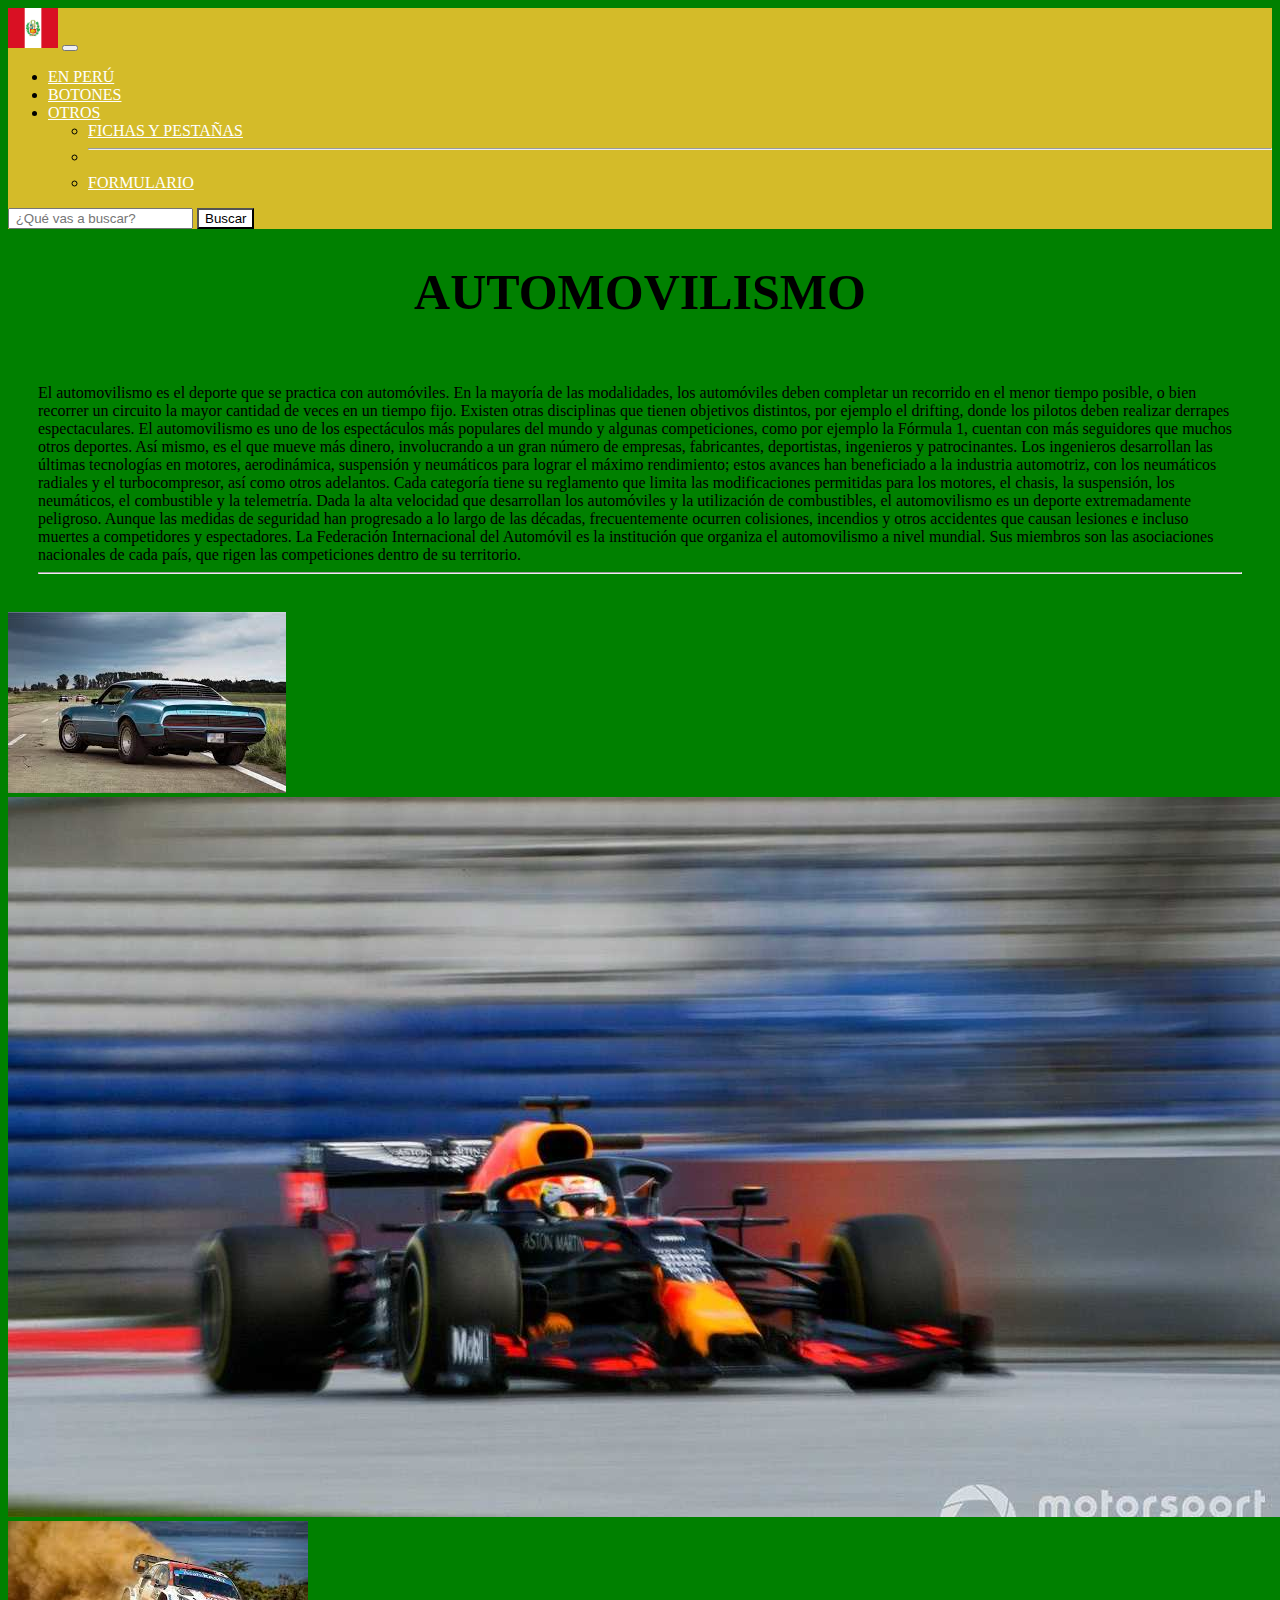
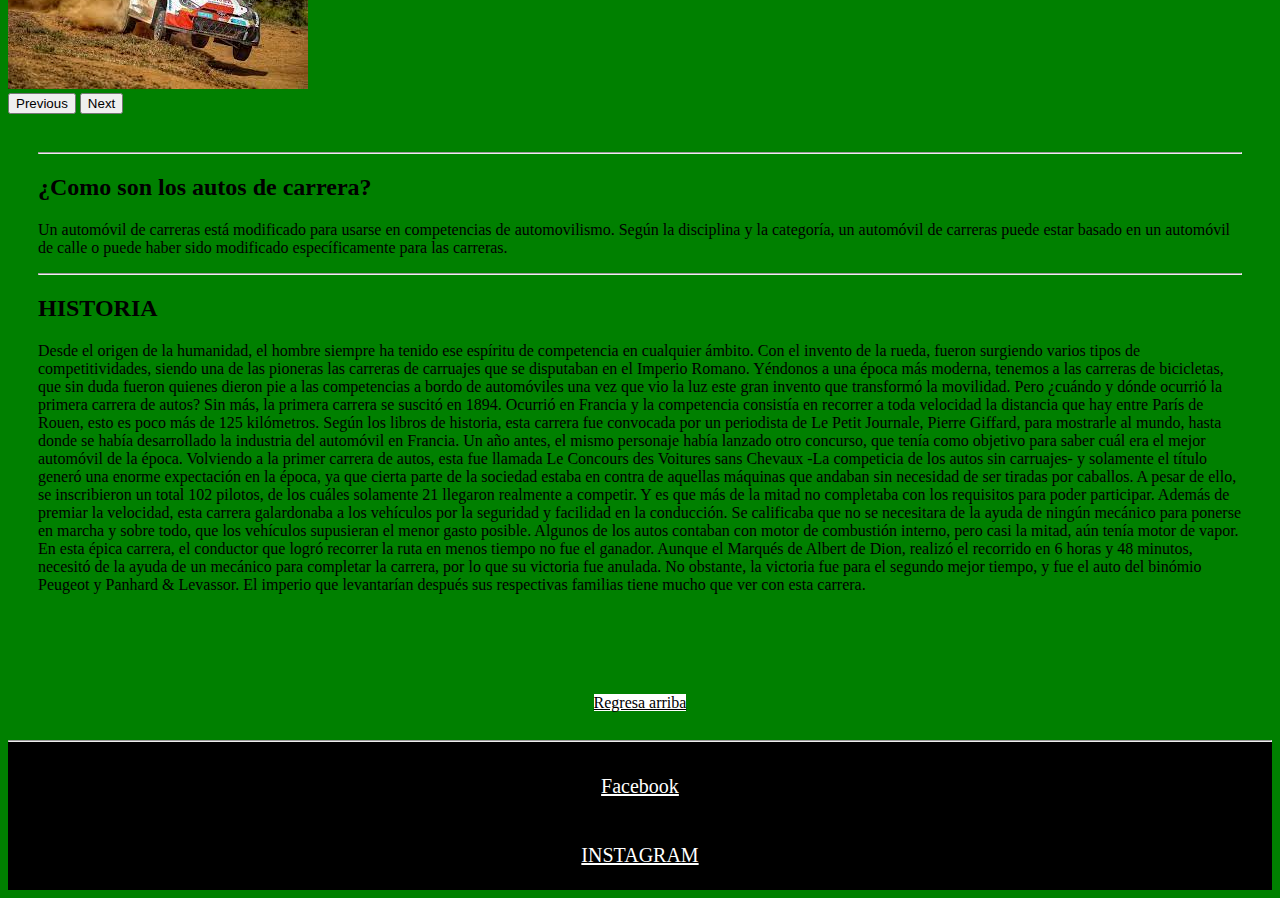
<file: index.html>
<!doctype html>
<html lang="en">
  <head>
    <meta charset="utf-8">
    <meta name="viewport" content="width=device-width, initial-scale=1">
    <title>Autos</title>
    <link href="https://cdn.jsdelivr.net/npm/bootstrap@5.2.0-beta1/dist/css/bootstrap.min.css" rel="stylesheet" integrity="sha384-0evHe/X+R7YkIZDRvuzKMRqM+OrBnVFBL6DOitfPri4tjfHxaWutUpFmBp4vmVor" crossorigin="anonymous">
    <link rel="stylesheet" href="estilos.css">
  </head>
  <body>
    <div class="container">
      <div class="row">
    <nav>
      <nav class="navbar navbar-expand-lg">
        <div class="container-fluid">
          <a class="navbar-brand" href="index.html"><img src="IMG/LOGO.png" class="logo"></a>
          <button class="navbar-toggler" type="button" data-bs-toggle="collapse" data-bs-target="#navbarSupportedContent" aria-controls="navbarSupportedContent" aria-expanded="false" aria-label="Toggle navigation">
            <span class="navbar-toggler-icon"></span>
          </button>
          <div class="collapse navbar-collapse" id="navbarSupportedContent">
            <ul class="navbar-nav me-auto mb-2 mb-lg-0">
              <li class="nav-item">
                <a class="nav-link active" aria-current="page" href="pagina01.html">EN PERÚ</a>
              </li>
              <li class="nav-item">
                <a class="nav-link active" aria-current="page" href="pagina02.html">BOTONES</a>
              </li>
              <li class="nav-item dropdown">
                <a class="nav-link dropdown-toggle active" href="#" id="navbarDropdown" role="button" data-bs-toggle="dropdown" >
                  OTROS
                </a>
                <ul class="dropdown-menu" aria-labelledby="navbarDropdown">
                  <li><a class="dropdown-item" href="pagina03.html">FICHAS Y PESTAÑAS</a></li>
                  
                  <li><hr class="dropdown-divider"></li>
                  <li><a class="dropdown-item" href="pagina05.html">FORMULARIO</a></li>
                </ul>
              </li>
            </ul>
            <form class="d-flex" role="search">
              <input class="form-control me-2" type="search" placeholder=" ¿Qué vas a buscar?" aria-label="Search">
              <button class="btn btn-outline-success" type="submit">Buscar</button>
            </form>
          </div>
        </div>
      </nav>
    </nav>
    <H1 class="titulo">AUTOMOVILISMO</H1>
    <div class="texto">
      El automovilismo es el deporte que se practica con automóviles. En la mayoría de las modalidades, los automóviles deben completar un recorrido en el menor tiempo posible, o bien recorrer un circuito la mayor cantidad de veces en un tiempo fijo. Existen otras disciplinas que tienen objetivos distintos, por ejemplo el drifting, donde los pilotos deben realizar derrapes espectaculares.
      
      El automovilismo es uno de los espectáculos más populares del mundo y algunas competiciones, como por ejemplo la Fórmula 1, cuentan con más seguidores que muchos otros deportes. Así mismo, es el que mueve más dinero, involucrando a un gran número de empresas, fabricantes, deportistas, ingenieros y patrocinantes. Los ingenieros desarrollan las últimas tecnologías en motores, aerodinámica, suspensión y neumáticos para lograr el máximo rendimiento; estos avances han beneficiado a la industria automotriz, con los neumáticos radiales y el turbocompresor, así como otros adelantos.

      Cada categoría tiene su reglamento que limita las modificaciones permitidas para los motores, el chasis, la suspensión, los neumáticos, el combustible y la telemetría.
      Dada la alta velocidad que desarrollan los automóviles y la utilización de combustibles, el automovilismo es un deporte extremadamente peligroso. Aunque las medidas de seguridad han progresado a lo largo de las décadas, frecuentemente ocurren colisiones, incendios y otros accidentes que causan lesiones e incluso muertes a competidores y espectadores.
      
      La Federación Internacional del Automóvil es la institución que organiza el automovilismo a nivel mundial. Sus miembros son las asociaciones nacionales de cada país, que rigen las competiciones dentro de su territorio.
      <hr class="divider">
    </div>
    <div class="carrusel">
    <div id="carouselExampleControls" class="carousel slide" data-bs-ride="carousel">
      <div class="carousel-inner">
        <div class="carousel-item active">
          <img src="IMG/carro1.jpg"class="d-block w-100">
        </div>
        <div class="carousel-item">
          <img src="IMG/carro2.jpg" class="d-block w-100">
        </div>
        <div class="carousel-item">
          <img src="IMG/carro3.jpg"class="d-block w-100" >
        </div>
      </div>
      <button class="carousel-control-prev" type="button" data-bs-target="#carouselExampleControls" data-bs-slide="prev">
        <span class="carousel-control-prev-icon" aria-hidden="true"></span>
        <span class="visually-hidden">Previous</span>
      </button>
      <button class="carousel-control-next" type="button" data-bs-target="#carouselExampleControls" data-bs-slide="next">
        <span class="carousel-control-next-icon" aria-hidden="true"></span>
        <span class="visually-hidden">Next</span>
      </button>
    </div>
  </div>
  </div>
  <div class="texto">
    <hr class="divider">
    <h2>¿Como son los autos de carrera?</h2>
    <p>Un automóvil de carreras está modificado para usarse en competencias de automovilismo. Según la disciplina y la categoría, un automóvil de carreras puede estar basado en un automóvil de calle o puede haber sido modificado específicamente para las carreras.</p>
    <hr class="divider">
    <h2>HISTORIA</h2>
    <p>Desde el origen de la humanidad, el hombre siempre ha tenido ese espíritu de competencia en cualquier ámbito. Con el invento de la rueda, fueron surgiendo varios tipos de competitividades, siendo una de las pioneras las carreras de carruajes que se disputaban en el Imperio Romano.
      Yéndonos a una época más moderna, tenemos a las carreras de bicicletas, que sin duda fueron quienes dieron pie a las competencias a bordo de automóviles una vez que vio la luz este gran invento que transformó la movilidad. Pero ¿cuándo y dónde ocurrió la primera carrera de autos?
      Sin más, la primera carrera se suscitó en 1894. Ocurrió en Francia y la competencia consistía en recorrer a toda velocidad la distancia que hay entre París de Rouen, esto es poco más de 125 kilómetros.
      Según los libros de historia, esta carrera fue convocada por un periodista de Le Petit Journale, Pierre Giffard, para mostrarle al mundo, hasta donde se había desarrollado la industria del automóvil en Francia. Un año antes, el mismo personaje había lanzado otro concurso, que tenía como objetivo para saber cuál era el mejor automóvil de la época.
      Volviendo a la primer carrera de autos, esta fue llamada Le Concours des Voitures sans Chevaux -La competicia de los autos sin carruajes- y solamente el título generó una enorme expectación en la época, ya que cierta parte de la sociedad estaba en contra de aquellas máquinas que andaban sin necesidad de ser tiradas por caballos.
      A pesar de ello, se inscribieron un total 102 pilotos, de los cuáles solamente 21 llegaron realmente a competir. Y es que más de la mitad no completaba con los requisitos para poder participar. Además de premiar la velocidad, esta carrera galardonaba a los vehículos por la seguridad y facilidad en la conducción. Se calificaba que no se necesitara de la ayuda de ningún mecánico para ponerse en marcha y sobre todo, que los vehículos supusieran el menor gasto posible. Algunos de los autos contaban con motor de combustión interno, pero casi la mitad, aún tenía motor de vapor.
      En esta épica carrera, el conductor que logró recorrer la ruta en menos tiempo no fue el ganador. Aunque el Marqués de Albert de Dion, realizó el recorrido en 6 horas y 48 minutos, necesitó de la ayuda de un mecánico para completar la carrera, por lo que su victoria fue anulada. No obstante, la victoria fue para el segundo mejor tiempo, y fue el auto del binómio Peugeot y Panhard & Levassor. El imperio que levantarían después sus respectivas familias tiene mucho que ver con esta carrera.
    </p>
  </div>
</div>  
<br>
<br>
<br>
<div class="retorno"><a href="#" class="btn btn-dark">Regresa arriba</a></div>
<br>
    <footer class="patas">
      <hr class="divider">
        
      <br>
      <div><a href="https://www.facebook.com/alanwalker.pomapoma">Facebook</a>  </div>
      <br> <br>
      <div><a href="https://www.instagram.com/j_o_r_d_y7/">INSTAGRAM</a>  </div>
      <br>
    </footer>
    <script src="https://cdn.jsdelivr.net/npm/bootstrap@5.2.0-beta1/dist/js/bootstrap.bundle.min.js" integrity="sha384-pprn3073KE6tl6bjs2QrFaJGz5/SUsLqktiwsUTF55Jfv3qYSDhgCecCxMW52nD2" crossorigin="anonymous"></script>
  </body>
</html>
</file>
<file: estilos.css>
body{
    background: green;
}
.texto{
    padding: 30px;
}
.titulo{
    text-align: center;
    font-size: 50px;
}
.titulos2{
    text-align: center;
    font-size: 50px;
}
.nav-item:hover{    
    background-color: rgb(193, 170, 39);
    border: solid black;
  }
.container-fluid{
    background: rgb(212, 187, 41);
    
  }
.btn{
    background: white;
}
.logo{
    height: 40px;
    width: 50px;
} 
.patas{
    background: black;
    color: white;
    text-align: center;
    font-size: 20px;
}
a{
    color: white;
}
.quees{
    
    padding-left: 150px;
    width: 1200px;
}
.imgcentro{
    height:100px;
    width: 250px;
    border:solid black 5px;
}
.coso{
 
    border-radius: 10px;
    padding: 12PX;
}
.imgytexto{
    display:flex;
    flex-flow: row wrap ;
    justify-content: center;
}
.imgytexto2{
    display:flex;
    flex-flow: row wrap-reverse ;
    justify-content: center;
}
.subtitulo{
    text-align: center;
    font-weight: 800;

}
.cocotumbes{
    height: 500px;
    border:solid black 10px;
}
.texto1{
    width: 700px;
    padding-left: 5px;
}
.texto2{
    width: 500px;
    padding-right: 5px;
    padding-left: 5px;
}
.alineado{
    text-align: center;
}
.habitatimg{
    width: 400px;
    border:solid black 10px;
}
.alimentacion{
    width: 400px;
    border:solid black 10px;
}
.amenazas{
    width: 400px;
border:solid black 10px;
}
.fin{
    text-align: center;
    font-size: 30px;
}
.linea1{
    background: rgb(193, 170, 39);
    height: 100px;
    width: 200px;
}
.boton2 :hover{
    color: white;
}
.boton2{
    justify-content: center;
    text-align: center;
    
}
.btn{
    background: white;
    color: black;
}
.card{
    align-items: center;
    text-align: center;
    background: rgb(241, 233, 180);
}
.cards{
    height: 170px;
    border-radius: 20px;
}
.cards1{
    height: 160px;
    border-radius: 20px;
}
.cards2{
    height: 200px;
    border-radius: 20px;
}
.col-sm-6{
    padding-left: 40px;
    padding-bottom: 20px;
}
.izquierda{
    width: 200px;
    text-align: center;
}
.derecha{
    width: 300px;
    text-align: center;
}
.table{
    justify-content: center;
}
.table-hover{
    background: #68ddbe84;
}
.retorno{
    justify-content: center;
    text-align: center;
}
.logotecsup{
    height: 30px;
}
</file>
